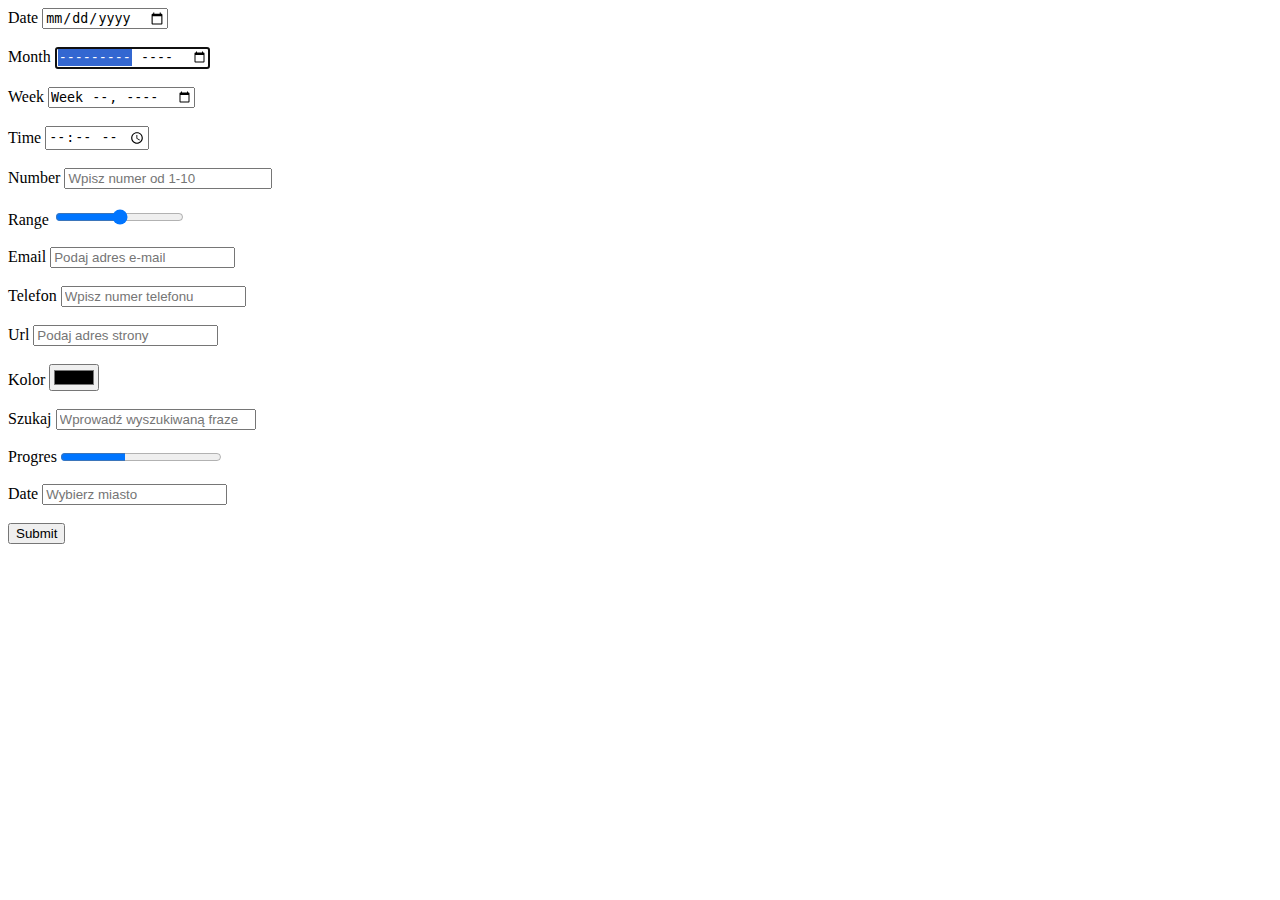
<file: HTMLCSSJSJQUERYCOURSE/polaFormularza.html>
<!--
    Moja pierwsza strona wykonana w ramach kursy html, css, javascript, jquery
-->

<!DOCTYPE html>
<html lang="en">

<head>
    <meta charset="UTF-8">
    <meta name="viewport" content="width=device-width, initial-scale=1.0">
    <title>Document</title>
    <!-- [if lt IE 9]>
        <script src="https://oss.maxcdn.com/html5shiv/3.7.3/html5shiv.js"></script>
    <![endif]-->
</head>

<body>
    <form action="" novalidate>
        <label for="date">Date</label>
        <input type="date" id="date"><br /><br />
        <label for="month">Month</label>
        <input type="month" id="month" autofocus><br /><br />
        <label for="week">Week</label>
        <input type="week" id="week"><br /><br />
        <label for="time">Time</label>
        <input type="time" id="time"><br /><br />
        <label for="number">Number</label>
        <input style="width: 200px;" type="number" id="number" min="1" max="10"
            placeholder="Wpisz numer od 1-10"><br /><br />
        <label for="range">Range</label>
        <input type="range" id="range" min="1" max="100" step="10" value="50"><br /><br />
        <label for="email">Email</label>
        <input type="email" id="email" placeholder="Podaj adres e-mail" required
            pattern="[0-9]{3}-[0-9]{3}-[0-9]{3}"><br /><br />
        <label for="tel">Telefon</label>
        <input type="tel" id="tel" placeholder="Wpisz numer telefonu"><br /><br />
        <label for="url">Url</label>
        <input type="url" id="url" placeholder="Podaj adres strony"><br /><br />
        <label for="color">Kolor</label>
        <input type="color" id="color"><br /><br />
        <label for="search">Szukaj</label>
        <input style="width: 200px;" type="search" id="search" placeholder="Wprowadź wyszukiwaną fraze"
            required><br /><br />
        <label for="progress">Progres</label>
        <progress max=100 value="40" id="progress"></progress><br /><br />
        <label for="text">Date</label>
        <input type="text" id="text" list="miasta" placeholder="Wybierz miasto"><br /><br />
        <datalist id="miasta">
            <option value="Katowice"></option>
            <option value="Kraków"></option>
            <option value="Bydgoszcz"></option>
            <option value="Warszawa"></option>
            <option value="Toruń"></option>
        </datalist>
        <input type="submit">

    </form>
</body>

</html>
</file>
